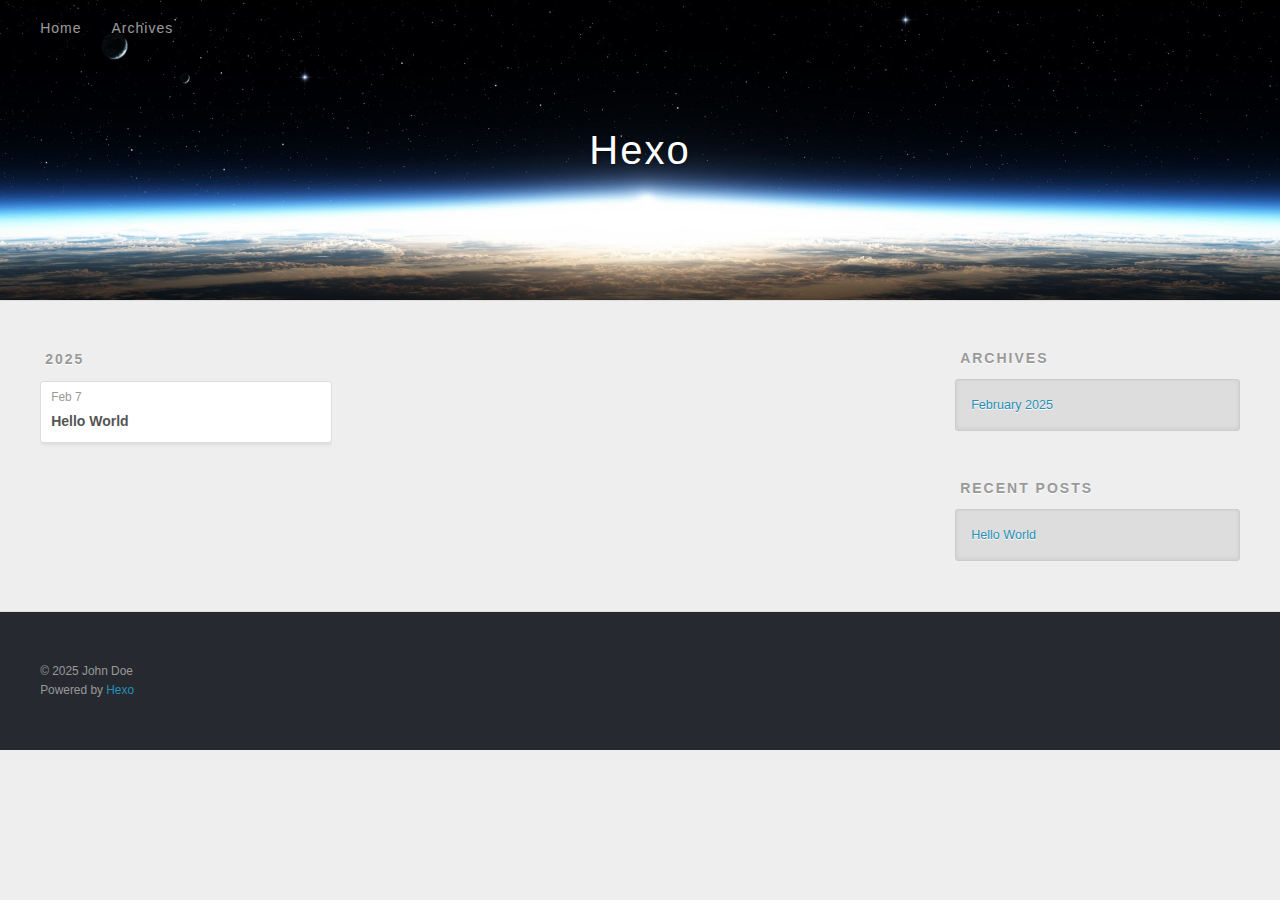
<file: archives/2025/index.html>
<!DOCTYPE html>
<html>
<head>
  <meta charset="utf-8">
  
  
  <title>Archives: 2025 | Hexo</title>
  <meta name="viewport" content="width=device-width, initial-scale=1, shrink-to-fit=no">
  <meta property="og:type" content="website">
<meta property="og:title" content="Hexo">
<meta property="og:url" content="http://example.com/archives/2025/index.html">
<meta property="og:site_name" content="Hexo">
<meta property="og:locale" content="en_US">
<meta property="article:author" content="John Doe">
<meta name="twitter:card" content="summary">
  
    <link rel="alternate" href="/atom.xml" title="Hexo" type="application/atom+xml">
  
  
    <link rel="shortcut icon" href="/favicon.png">
  
  
  
<link rel="stylesheet" href="/css/style.css">

  
    
<link rel="stylesheet" href="/fancybox/jquery.fancybox.min.css">

  
  
<meta name="generator" content="Hexo 7.3.0"></head>

<body>
  <div id="container">
    <div id="wrap">
      <header id="header">
  <div id="banner"></div>
  <div id="header-outer" class="outer">
    <div id="header-title" class="inner">
      <h1 id="logo-wrap">
        <a href="/" id="logo">Hexo</a>
      </h1>
      
    </div>
    <div id="header-inner" class="inner">
      <nav id="main-nav">
        <a id="main-nav-toggle" class="nav-icon"><span class="fa fa-bars"></span></a>
        
          <a class="main-nav-link" href="/">Home</a>
        
          <a class="main-nav-link" href="/archives">Archives</a>
        
      </nav>
      <nav id="sub-nav">
        
        
          <a class="nav-icon" href="/atom.xml" title="RSS Feed"><span class="fa fa-rss"></span></a>
        
        <a class="nav-icon nav-search-btn" title="Search"><span class="fa fa-search"></span></a>
      </nav>
      <div id="search-form-wrap">
        <form action="//google.com/search" method="get" accept-charset="UTF-8" class="search-form"><input type="search" name="q" class="search-form-input" placeholder="Search"><button type="submit" class="search-form-submit">&#xF002;</button><input type="hidden" name="sitesearch" value="http://example.com"></form>
      </div>
    </div>
  </div>
</header>

      <div class="outer">
        <section id="main">
  
  
    
    
      
      
      <section class="archives-wrap">
        <div class="archive-year-wrap">
          <a href="/archives/2025" class="archive-year">2025</a>
        </div>
        <div class="archives">
    
    <article class="archive-article archive-type-post">
  <div class="archive-article-inner">
    <header class="archive-article-header">
      <a href="/2025/02/07/hello-world/" class="archive-article-date">
  <time class="dt-published" datetime="2025-02-07T14:42:05.840Z" itemprop="datePublished">Feb 7</time>
</a>
      
  
    <h1 itemprop="name">
      <a class="archive-article-title" href="/2025/02/07/hello-world/">Hello World</a>
    </h1>
  

    </header>
  </div>
</article>
  
  
    </div></section>
  


</section>
        
          <aside id="sidebar">
  
    

  
    

  
    
  
    
  <div class="widget-wrap">
    <h3 class="widget-title">Archives</h3>
    <div class="widget">
      <ul class="archive-list"><li class="archive-list-item"><a class="archive-list-link" href="/archives/2025/02/">February 2025</a></li></ul>
    </div>
  </div>


  
    
  <div class="widget-wrap">
    <h3 class="widget-title">Recent Posts</h3>
    <div class="widget">
      <ul>
        
          <li>
            <a href="/2025/02/07/hello-world/">Hello World</a>
          </li>
        
      </ul>
    </div>
  </div>

  
</aside>
        
      </div>
      <footer id="footer">
  
  <div class="outer">
    <div id="footer-info" class="inner">
      
      &copy; 2025 John Doe<br>
      Powered by <a href="https://hexo.io/" target="_blank">Hexo</a>
    </div>
  </div>
</footer>

    </div>
    <nav id="mobile-nav">
  
    <a href="/" class="mobile-nav-link">Home</a>
  
    <a href="/archives" class="mobile-nav-link">Archives</a>
  
</nav>
    


<script src="/js/jquery-3.6.4.min.js"></script>



  
<script src="/fancybox/jquery.fancybox.min.js"></script>




<script src="/js/script.js"></script>





  </div>
</body>
</html>
</file>
<file: css/style.css>
body {
  width: 100%;
}
body:before,
body:after {
  content: "";
  display: table;
}
body:after {
  clear: both;
}
html,
body,
div,
span,
applet,
object,
iframe,
h1,
h2,
h3,
h4,
h5,
h6,
p,
blockquote,
pre,
a,
abbr,
acronym,
address,
big,
cite,
code,
del,
dfn,
em,
img,
ins,
kbd,
q,
s,
samp,
small,
strike,
strong,
sub,
sup,
tt,
var,
dl,
dt,
dd,
ol,
ul,
li,
fieldset,
form,
label,
legend,
table,
caption,
tbody,
tfoot,
thead,
tr,
th,
td {
  margin: 0;
  padding: 0;
  border: 0;
  outline: 0;
  font-weight: inherit;
  font-style: inherit;
  font-family: inherit;
  font-size: 100%;
  vertical-align: baseline;
}
body {
  line-height: 1;
  color: #000;
  background: #fff;
}
ol,
ul {
  list-style: none;
}
table {
  border-collapse: separate;
  border-spacing: 0;
  vertical-align: middle;
}
caption,
th,
td {
  text-align: left;
  font-weight: normal;
  vertical-align: middle;
}
a img {
  border: none;
}
input,
button {
  margin: 0;
  padding: 0;
}
input::-moz-focus-inner,
button::-moz-focus-inner {
  border: 0;
  padding: 0;
}
html,
body,
#container {
  height: 100%;
}
body {
  background: #eee;
  font: 14px -apple-system, BlinkMacSystemFont, "Segoe UI", "Roboto", "Oxygen", "Ubuntu", "Cantarell", "Fira Sans", "Droid Sans", "Helvetica Neue", sans-serif;
  -webkit-text-size-adjust: 100%;
}
.outer {
  max-width: 1220px;
  margin: 0 auto;
  padding: 0 20px;
}
.outer:before,
.outer:after {
  content: "";
  display: table;
}
.outer:after {
  clear: both;
}
.inner {
  display: inline;
  float: left;
  width: 98.33333333333333%;
  margin: 0 0.833333333333333%;
}
.left,
.alignleft {
  float: left;
}
.right,
.alignright {
  float: right;
}
.clear {
  clear: both;
}
#container {
  position: relative;
}
.mobile-nav-on {
  overflow: hidden;
}
#wrap {
  height: 100%;
  width: 100%;
  position: absolute;
  top: 0;
  left: 0;
  -webkit-transition: 0.2s ease-out;
  -moz-transition: 0.2s ease-out;
  -ms-transition: 0.2s ease-out;
  transition: 0.2s ease-out;
  z-index: 1;
  background: #eee;
}
.mobile-nav-on #wrap {
  left: 280px;
}
@media screen and (min-width: 768px) {
  #main {
    display: inline;
    float: left;
    width: 73.33333333333333%;
    margin: 0 0.833333333333333%;
  }
}
.article-date,
.article-category-link,
.archive-year,
.widget-title {
  text-decoration: none;
  text-transform: uppercase;
  letter-spacing: 2px;
  color: #999;
  margin-bottom: 1em;
  margin-left: 5px;
  line-height: 1em;
  text-shadow: 0 1px #fff;
  font-weight: bold;
}
.article-inner,
.archive-article-inner {
  background: #fff;
  -webkit-box-shadow: 1px 2px 3px #ddd;
  box-shadow: 1px 2px 3px #ddd;
  border: 1px solid #ddd;
  border-radius: 3px;
}
.article-entry h1,
.widget h1 {
  font-size: 2em;
}
.article-entry h2,
.widget h2 {
  font-size: 1.5em;
}
.article-entry h3,
.widget h3 {
  font-size: 1.3em;
}
.article-entry h4,
.widget h4 {
  font-size: 1.2em;
}
.article-entry h5,
.widget h5 {
  font-size: 1em;
}
.article-entry h6,
.widget h6 {
  font-size: 1em;
  color: #999;
}
.article-entry hr,
.widget hr {
  border: 1px dashed #ddd;
}
.article-entry strong,
.widget strong {
  font-weight: bold;
}
.article-entry em,
.widget em,
.article-entry cite,
.widget cite {
  font-style: italic;
}
.article-entry sup,
.widget sup,
.article-entry sub,
.widget sub {
  font-size: 0.75em;
  line-height: 0;
  position: relative;
  vertical-align: baseline;
}
.article-entry sup,
.widget sup {
  top: -0.5em;
}
.article-entry sub,
.widget sub {
  bottom: -0.2em;
}
.article-entry small,
.widget small {
  font-size: 0.85em;
}
.article-entry acronym,
.widget acronym,
.article-entry abbr,
.widget abbr {
  border-bottom: 1px dotted;
}
.article-entry ul,
.widget ul,
.article-entry ol,
.widget ol,
.article-entry dl,
.widget dl {
  margin: 0 20px;
  line-height: 1.6em;
}
.article-entry ul ul,
.widget ul ul,
.article-entry ol ul,
.widget ol ul,
.article-entry ul ol,
.widget ul ol,
.article-entry ol ol,
.widget ol ol {
  margin-top: 0;
  margin-bottom: 0;
}
.article-entry ul,
.widget ul {
  list-style: disc;
}
.article-entry ol,
.widget ol {
  list-style: decimal;
}
.article-entry dt,
.widget dt {
  font-weight: bold;
}
#header {
  height: 300px;
  position: relative;
  border-bottom: 1px solid #ddd;
}
#header:before,
#header:after {
  content: "";
  position: absolute;
  left: 0;
  right: 0;
  height: 40px;
}
#header:before {
  top: 0;
  background: -webkit-linear-gradient(rgba(0,0,0,0.2), transparent);
  background: -moz-linear-gradient(rgba(0,0,0,0.2), transparent);
  background: -ms-linear-gradient(rgba(0,0,0,0.2), transparent);
  background: linear-gradient(rgba(0,0,0,0.2), transparent);
}
#header:after {
  bottom: 0;
  background: -webkit-linear-gradient(transparent, rgba(0,0,0,0.2));
  background: -moz-linear-gradient(transparent, rgba(0,0,0,0.2));
  background: -ms-linear-gradient(transparent, rgba(0,0,0,0.2));
  background: linear-gradient(transparent, rgba(0,0,0,0.2));
}
#header-outer {
  height: 100%;
  position: relative;
}
#header-inner {
  position: relative;
  overflow: hidden;
}
#banner {
  position: absolute;
  top: 0;
  left: 0;
  width: 100%;
  height: 100%;
  background: url("images/banner.jpg") center #000;
  background-size: cover;
  z-index: -1;
}
#header-title {
  text-align: center;
  height: 40px;
  position: absolute;
  top: 50%;
  left: 0;
  margin-top: -20px;
}
#logo,
#subtitle {
  text-decoration: none;
  color: #fff;
  font-weight: 300;
  text-shadow: 0 1px 4px rgba(0,0,0,0.3);
}
#logo {
  font-size: 40px;
  line-height: 40px;
  letter-spacing: 2px;
}
#subtitle {
  font-size: 16px;
  line-height: 16px;
  letter-spacing: 1px;
}
#subtitle-wrap {
  margin-top: 16px;
}
#main-nav {
  float: left;
  margin-left: -15px;
}
.nav-icon,
.main-nav-link {
  float: left;
  color: #fff;
  opacity: 0.6;
  text-decoration: none;
  text-shadow: 0 1px rgba(0,0,0,0.2);
  -webkit-transition: opacity 0.2s;
  -moz-transition: opacity 0.2s;
  -ms-transition: opacity 0.2s;
  transition: opacity 0.2s;
  display: block;
  padding: 20px 15px;
}
.nav-icon:hover,
.main-nav-link:hover {
  opacity: 1;
}
.nav-icon {
  text-align: center;
  font-size: 14px;
  width: 14px;
  height: 14px;
  padding: 20px 15px;
  position: relative;
  cursor: pointer;
}
.main-nav-link {
  font-weight: 300;
  letter-spacing: 1px;
}
@media screen and (max-width: 479px) {
  .main-nav-link {
    display: none;
  }
}
#main-nav-toggle {
  display: none;
}
@media screen and (max-width: 479px) {
  #main-nav-toggle {
    display: block;
  }
}
#sub-nav {
  float: right;
  margin-right: -15px;
}
#search-form-wrap {
  position: absolute;
  top: 15px;
  width: 150px;
  height: 30px;
  right: -150px;
  opacity: 0;
  -webkit-transition: 0.2s ease-out;
  -moz-transition: 0.2s ease-out;
  -ms-transition: 0.2s ease-out;
  transition: 0.2s ease-out;
}
#search-form-wrap.on {
  opacity: 1;
  right: 0;
}
@media screen and (max-width: 479px) {
  #search-form-wrap {
    width: 100%;
    right: -100%;
  }
}
.search-form {
  position: absolute;
  top: 0;
  left: 0;
  right: 0;
  background: #fff;
  padding: 5px 15px;
  border-radius: 15px;
  -webkit-box-shadow: 0 0 10px rgba(0,0,0,0.3);
  box-shadow: 0 0 10px rgba(0,0,0,0.3);
}
.search-form-input {
  border: none;
  background: none;
  color: #555;
  width: 100%;
  font: 13px -apple-system, BlinkMacSystemFont, "Segoe UI", "Roboto", "Oxygen", "Ubuntu", "Cantarell", "Fira Sans", "Droid Sans", "Helvetica Neue", sans-serif;
  outline: none;
}
.search-form-input::-webkit-search-results-decoration,
.search-form-input::-webkit-search-cancel-button {
  -webkit-appearance: none;
}
.search-form-submit {
  position: absolute;
  top: 50%;
  right: 10px;
  margin-top: -7px;
  font: 13px ForkAwesome;
  border: none;
  background: none;
  color: #bbb;
  cursor: pointer;
}
.search-form-submit:hover,
.search-form-submit:focus {
  color: #777;
}
.article {
  margin: 50px 0;
}
.article-inner {
  overflow: hidden;
}
.article-meta:before,
.article-meta:after {
  content: "";
  display: table;
}
.article-meta:after {
  clear: both;
}
.article-date {
  float: left;
}
.article-category {
  float: left;
  line-height: 1em;
  color: #ccc;
  text-shadow: 0 1px #fff;
  margin-left: 8px;
}
.article-category:before {
  content: "\2022";
}
.article-category-link {
  margin: 0 12px 1em;
}
.article-header {
  padding: 20px 20px 0;
}
.article-title {
  text-decoration: none;
  font-size: 2em;
  font-weight: bold;
  color: #555;
  line-height: 1.1em;
  -webkit-transition: color 0.2s;
  -moz-transition: color 0.2s;
  -ms-transition: color 0.2s;
  transition: color 0.2s;
}
a.article-title:hover {
  color: #258fb8;
}
.article-entry {
  color: #555;
  padding: 0 20px;
}
.article-entry:before,
.article-entry:after {
  content: "";
  display: table;
}
.article-entry:after {
  clear: both;
}
.article-entry p,
.article-entry table {
  line-height: 1.6em;
  margin: 1.6em 0;
}
.article-entry h1,
.article-entry h2,
.article-entry h3,
.article-entry h4,
.article-entry h5,
.article-entry h6 {
  font-weight: bold;
}
.article-entry h1,
.article-entry h2,
.article-entry h3,
.article-entry h4,
.article-entry h5,
.article-entry h6 {
  line-height: 1.1em;
  margin: 1.1em 0;
}
.article-entry a {
  color: #258fb8;
  text-decoration: none;
}
.article-entry a:hover {
  text-decoration: underline;
}
.article-entry ul,
.article-entry ol,
.article-entry dl {
  margin-top: 1.6em;
  margin-bottom: 1.6em;
}
.article-entry img,
.article-entry video {
  max-width: 100%;
  height: auto;
  display: block;
  margin: auto;
}
.article-entry iframe {
  border: none;
}
.article-entry table {
  width: 100%;
  border-collapse: collapse;
  border-spacing: 0;
}
.article-entry th {
  font-weight: bold;
  border-bottom: 3px solid #ddd;
  padding-bottom: 0.5em;
}
.article-entry td {
  border-bottom: 1px solid #ddd;
  padding: 10px 0;
}
.article-entry blockquote {
  font-family: Georgia, "Times New Roman", serif;
  margin: 1.6em 20px;
  text-align: center;
}
.article-entry blockquote footer {
  font-size: 14px;
  margin: 1.6em 0;
  font-family: -apple-system, BlinkMacSystemFont, "Segoe UI", "Roboto", "Oxygen", "Ubuntu", "Cantarell", "Fira Sans", "Droid Sans", "Helvetica Neue", sans-serif;
}
.article-entry blockquote footer cite:before {
  content: "—";
  padding: 0 0.5em;
}
.article-entry .pullquote {
  text-align: left;
  width: 45%;
  margin: 0;
}
.article-entry .pullquote.left {
  margin-left: 0.5em;
  margin-right: 1em;
}
.article-entry .pullquote.right {
  margin-right: 0.5em;
  margin-left: 1em;
}
.article-entry .caption {
  color: #999;
  display: block;
  font-size: 0.9em;
  margin-top: 0.5em;
  position: relative;
  text-align: center;
}
.article-entry .video-container {
  position: relative;
  padding-top: 56.25%;
  height: 0;
  overflow: hidden;
}
.article-entry .video-container iframe,
.article-entry .video-container object,
.article-entry .video-container embed {
  position: absolute;
  top: 0;
  left: 0;
  width: 100%;
  height: 100%;
  margin-top: 0;
}
.article-more-link a {
  display: inline-block;
  line-height: 1em;
  padding: 6px 15px;
  border-radius: 15px;
  background: #eee;
  color: #999;
  text-shadow: 0 1px #fff;
  text-decoration: none;
}
.article-more-link a:hover {
  background: #258fb8;
  color: #fff;
  text-decoration: none;
  text-shadow: 0 1px #1e7293;
}
.article-footer {
  font-size: 0.85em;
  line-height: 1.6em;
  border-top: 1px solid #ddd;
  padding-top: 1.6em;
  margin: 0 20px 20px;
}
.article-footer:before,
.article-footer:after {
  content: "";
  display: table;
}
.article-footer:after {
  clear: both;
}
.article-footer a {
  color: #999;
  text-decoration: none;
}
.article-footer a:hover {
  color: #555;
}
.article-tag-list-item {
  float: left;
  margin-right: 10px;
}
.article-tag-list-link:before {
  content: "#";
}
.article-comment-link {
  float: right;
}
.article-comment-link:before {
  padding-right: 8px;
}
.article-share-link {
  cursor: pointer;
  float: right;
  margin-left: 20px;
}
.article-share-link:before {
  padding-right: 6px;
}
#article-nav {
  position: relative;
}
#article-nav:before,
#article-nav:after {
  content: "";
  display: table;
}
#article-nav:after {
  clear: both;
}
@media screen and (min-width: 768px) {
  #article-nav {
    margin: 50px 0;
  }
  #article-nav:before {
    width: 8px;
    height: 8px;
    position: absolute;
    top: 50%;
    left: 50%;
    margin-top: -4px;
    margin-left: -4px;
    content: "";
    border-radius: 50%;
    background: #ddd;
    -webkit-box-shadow: 0 1px 2px #fff;
    box-shadow: 0 1px 2px #fff;
  }
}
.article-nav-link-wrap {
  text-decoration: none;
  text-shadow: 0 1px #fff;
  color: #999;
  -webkit-box-sizing: border-box;
  -moz-box-sizing: border-box;
  box-sizing: border-box;
  margin-top: 50px;
  text-align: center;
  display: block;
}
.article-nav-link-wrap:hover {
  color: #555;
}
@media screen and (min-width: 768px) {
  .article-nav-link-wrap {
    width: 50%;
    margin-top: 0;
  }
}
@media screen and (min-width: 768px) {
  #article-nav-newer {
    float: left;
    text-align: right;
    padding-right: 20px;
  }
}
@media screen and (min-width: 768px) {
  #article-nav-older {
    float: right;
    text-align: left;
    padding-left: 20px;
  }
}
.article-nav-caption {
  text-transform: uppercase;
  letter-spacing: 2px;
  color: #ddd;
  line-height: 1em;
  font-weight: bold;
}
#article-nav-newer .article-nav-caption {
  margin-right: -2px;
}
.article-nav-title {
  font-size: 0.85em;
  line-height: 1.6em;
  margin-top: 0.5em;
}
.article-share-box {
  position: absolute;
  display: none;
  background: #fff;
  -webkit-box-shadow: 1px 2px 10px rgba(0,0,0,0.2);
  box-shadow: 1px 2px 10px rgba(0,0,0,0.2);
  border-radius: 3px;
  margin-left: -145px;
  overflow: hidden;
  z-index: 1;
}
.article-share-box.on {
  display: block;
}
.article-share-input {
  width: 100%;
  background: none;
  -webkit-box-sizing: border-box;
  -moz-box-sizing: border-box;
  box-sizing: border-box;
  font: 14px -apple-system, BlinkMacSystemFont, "Segoe UI", "Roboto", "Oxygen", "Ubuntu", "Cantarell", "Fira Sans", "Droid Sans", "Helvetica Neue", sans-serif;
  padding: 0 15px;
  color: #555;
  outline: none;
  border: 1px solid #ddd;
  border-radius: 3px 3px 0 0;
  height: 36px;
  line-height: 36px;
}
.article-share-links {
  background: #eee;
}
.article-share-links:before,
.article-share-links:after {
  content: "";
  display: table;
}
.article-share-links:after {
  clear: both;
}
.article-share-twitter,
.article-share-facebook,
.article-share-pinterest,
.article-share-linkedin {
  width: 50px;
  height: 36px;
  display: block;
  float: left;
  position: relative;
  color: #999;
  text-shadow: 0 1px #fff;
}
.article-share-twitter:before,
.article-share-facebook:before,
.article-share-pinterest:before,
.article-share-linkedin:before {
  font-size: 20px;
  width: 20px;
  height: 20px;
  position: absolute;
  top: 50%;
  left: 50%;
  margin-top: -10px;
  margin-left: -10px;
  text-align: center;
}
.article-share-twitter:hover,
.article-share-facebook:hover,
.article-share-pinterest:hover,
.article-share-linkedin:hover {
  color: #fff;
}
.article-share-twitter:hover {
  background: #00aced;
  text-shadow: 0 1px #008abe;
}
.article-share-facebook:hover {
  background: #3b5998;
  text-shadow: 0 1px #2f477a;
}
.article-share-pinterest:hover {
  background: #cb2027;
  text-shadow: 0 1px #a21a1f;
}
.article-share-linkedin:hover {
  background: #0077b5;
  text-shadow: 0 1px #005f91;
}
.article-gallery {
  background: #000;
  position: relative;
}
.article-gallery-photos {
  position: relative;
  overflow: hidden;
}
.article-gallery-img {
  display: none;
  max-width: 100%;
}
.article-gallery-img:first-child {
  display: block;
}
.article-gallery-img.loaded {
  position: absolute;
  display: block;
}
.article-gallery-img img {
  display: block;
  max-width: 100%;
  margin: 0 auto;
}
#comments {
  background: #fff;
  -webkit-box-shadow: 1px 2px 3px #ddd;
  box-shadow: 1px 2px 3px #ddd;
  padding: 20px;
  border: 1px solid #ddd;
  border-radius: 3px;
  margin: 50px 0;
}
#comments a {
  color: #258fb8;
}
.archives-wrap {
  margin: 50px 0;
}
.archives:before,
.archives:after {
  content: "";
  display: table;
}
.archives:after {
  clear: both;
}
.archive-year-wrap {
  margin-bottom: 1em;
}
.archives {
  -webkit-column-gap: 10px;
  -moz-column-gap: 10px;
  column-gap: 10px;
}
@media screen and (min-width: 480px) and (max-width: 767px) {
  .archives {
    -webkit-column-count: 2;
    -moz-column-count: 2;
    column-count: 2;
  }
}
@media screen and (min-width: 768px) {
  .archives {
    -webkit-column-count: 3;
    -moz-column-count: 3;
    column-count: 3;
  }
}
.archive-article {
  -webkit-column-break-inside: avoid;
  page-break-inside: avoid;
  overflow: hidden;
  break-inside: avoid-column;
}
.archive-article-inner {
  padding: 10px;
  margin-bottom: 15px;
}
.archive-article-title {
  text-decoration: none;
  font-weight: bold;
  color: #555;
  -webkit-transition: color 0.2s;
  -moz-transition: color 0.2s;
  -ms-transition: color 0.2s;
  transition: color 0.2s;
  line-height: 1.6em;
}
.archive-article-title:hover {
  color: #258fb8;
}
.archive-article-footer {
  margin-top: 1em;
}
.archive-article-date {
  color: #999;
  text-decoration: none;
  font-size: 0.85em;
  line-height: 1em;
  margin-bottom: 0.5em;
  display: block;
}
#page-nav {
  margin: 50px auto;
  background: #fff;
  -webkit-box-shadow: 1px 2px 3px #ddd;
  box-shadow: 1px 2px 3px #ddd;
  border: 1px solid #ddd;
  border-radius: 3px;
  text-align: center;
  color: #999;
  overflow: hidden;
}
#page-nav:before,
#page-nav:after {
  content: "";
  display: table;
}
#page-nav:after {
  clear: both;
}
#page-nav a,
#page-nav span {
  padding: 10px 20px;
  line-height: 1;
  height: 2ex;
}
#page-nav a {
  color: #999;
  text-decoration: none;
}
#page-nav a:hover {
  background: #999;
  color: #fff;
}
#page-nav .prev {
  float: left;
}
#page-nav .next {
  float: right;
}
#page-nav .page-number {
  display: inline-block;
}
@media screen and (max-width: 479px) {
  #page-nav .page-number {
    display: none;
  }
}
#page-nav .current {
  color: #555;
  font-weight: bold;
}
#page-nav .space {
  color: #ddd;
}
#footer {
  background: #262a30;
  padding: 50px 0;
  border-top: 1px solid #ddd;
  color: #999;
}
#footer a {
  color: #258fb8;
  text-decoration: none;
}
#footer a:hover {
  text-decoration: underline;
}
#footer-info {
  line-height: 1.6em;
  font-size: 0.85em;
}
.article-entry pre,
.article-entry .highlight {
  background: #2d2d2d;
  margin: 0 -20px;
  padding: 15px 20px;
  border-style: solid;
  border-color: #ddd;
  border-width: 1px 0;
  overflow: auto;
  color: #ccc;
  line-height: 22.400000000000002px;
}
.article-entry .highlight .gutter pre,
.article-entry .gist .gist-file .gist-data .line-numbers {
  color: #666;
  font-size: 0.85em;
}
.article-entry pre,
.article-entry code {
  font-family: "Source Code Pro", Consolas, Monaco, Menlo, Consolas, monospace;
}
.article-entry code {
  background: #eee;
  text-shadow: 0 1px #fff;
  padding: 0 0.3em;
}
.article-entry pre code {
  background: none;
  text-shadow: none;
  padding: 0;
}
.article-entry .highlight pre {
  border: none;
  margin: 0;
  padding: 0;
}
.article-entry .highlight table {
  margin: 0;
  width: auto;
}
.article-entry .highlight td {
  border: none;
  padding: 0;
}
.article-entry .highlight figcaption {
  font-size: 0.85em;
  color: #999;
  line-height: 1em;
  margin-bottom: 1em;
}
.article-entry .highlight figcaption:before,
.article-entry .highlight figcaption:after {
  content: "";
  display: table;
}
.article-entry .highlight figcaption:after {
  clear: both;
}
.article-entry .highlight figcaption a {
  float: right;
}
.article-entry .highlight .gutter {
  -moz-user-select: none;
  -ms-user-select: none;
  -webkit-user-select: none;
  -webkit-user-select: none;
  -moz-user-select: none;
  -ms-user-select: none;
  user-select: none;
}
.article-entry .highlight .gutter pre {
  text-align: right;
  padding-right: 20px;
}
.article-entry .highlight .line {
  height: 22.400000000000002px;
}
.article-entry .highlight .line.marked {
  background: #515151;
}
.article-entry .gist {
  margin: 0 -20px;
  border-style: solid;
  border-color: #ddd;
  border-width: 1px 0;
  background: #2d2d2d;
  padding: 15px 20px 15px 0;
}
.article-entry .gist .gist-file {
  border: none;
  font-family: "Source Code Pro", Consolas, Monaco, Menlo, Consolas, monospace;
  margin: 0;
}
.article-entry .gist .gist-file .gist-data {
  background: none;
  border: none;
}
.article-entry .gist .gist-file .gist-data .line-numbers {
  background: none;
  border: none;
  padding: 0 20px 0 0;
}
.article-entry .gist .gist-file .gist-data .line-data {
  padding: 0 !important;
}
.article-entry .gist .gist-file .highlight {
  margin: 0;
  padding: 0;
  border: none;
}
.article-entry .gist .gist-file .gist-meta {
  background: #2d2d2d;
  color: #999;
  font: 0.85em -apple-system, BlinkMacSystemFont, "Segoe UI", "Roboto", "Oxygen", "Ubuntu", "Cantarell", "Fira Sans", "Droid Sans", "Helvetica Neue", sans-serif;
  text-shadow: 0 0;
  padding: 0;
  margin-top: 1em;
  margin-left: 20px;
}
.article-entry .gist .gist-file .gist-meta a {
  color: #258fb8;
  font-weight: normal;
}
.article-entry .gist .gist-file .gist-meta a:hover {
  text-decoration: underline;
}
pre .comment,
pre .title {
  color: #999;
}
pre .variable,
pre .attribute,
pre .tag,
pre .regexp,
pre .ruby .constant,
pre .xml .tag .title,
pre .xml .pi,
pre .xml .doctype,
pre .html .doctype,
pre .css .id,
pre .css .class,
pre .css .pseudo {
  color: #f2777a;
}
pre .number,
pre .preprocessor,
pre .built_in,
pre .literal,
pre .params,
pre .constant {
  color: #f99157;
}
pre .class,
pre .ruby .class .title,
pre .css .rules .attribute {
  color: #9c9;
}
pre .string,
pre .value,
pre .inheritance,
pre .header,
pre .ruby .symbol,
pre .xml .cdata {
  color: #9c9;
}
pre .css .hexcolor {
  color: #6cc;
}
pre .function,
pre .python .decorator,
pre .python .title,
pre .ruby .function .title,
pre .ruby .title .keyword,
pre .perl .sub,
pre .javascript .title,
pre .coffeescript .title {
  color: #69c;
}
pre .keyword,
pre .javascript .function {
  color: #c9c;
}
@media screen and (max-width: 479px) {
  #mobile-nav {
    position: absolute;
    top: 0;
    left: 0;
    width: 280px;
    height: 100%;
    background: #191919;
    border-right: 1px solid #fff;
  }
}
@media screen and (max-width: 479px) {
  .mobile-nav-link {
    display: block;
    color: #999;
    text-decoration: none;
    padding: 15px 20px;
    font-weight: bold;
  }
  .mobile-nav-link:hover {
    color: #fff;
  }
}
@media screen and (min-width: 768px) {
  #sidebar {
    display: inline;
    float: left;
    width: 23.333333333333332%;
    margin: 0 0.833333333333333%;
  }
}
.widget-wrap {
  margin: 50px 0;
}
.widget {
  color: #777;
  text-shadow: 0 1px #fff;
  background: #ddd;
  -webkit-box-shadow: 0 -1px 4px #ccc inset;
  box-shadow: 0 -1px 4px #ccc inset;
  border: 1px solid #ccc;
  padding: 15px;
  border-radius: 3px;
}
.widget a {
  color: #258fb8;
  text-decoration: none;
}
.widget a:hover {
  text-decoration: underline;
}
.widget ul ul,
.widget ol ul,
.widget dl ul,
.widget ul ol,
.widget ol ol,
.widget dl ol,
.widget ul dl,
.widget ol dl,
.widget dl dl {
  margin-left: 15px;
  list-style: disc;
}
.widget {
  line-height: 1.6em;
  word-wrap: break-word;
  font-size: 0.9em;
}
.widget ul,
.widget ol {
  list-style: none;
  margin: 0;
}
.widget ul ul,
.widget ol ul,
.widget ul ol,
.widget ol ol {
  margin: 0 20px;
}
.widget ul ul,
.widget ol ul {
  list-style: disc;
}
.widget ul ol,
.widget ol ol {
  list-style: decimal;
}
.category-list-count,
.tag-list-count,
.archive-list-count {
  padding-left: 5px;
  color: #999;
  font-size: 0.85em;
}
.category-list-count:before,
.tag-list-count:before,
.archive-list-count:before {
  content: "(";
}
.category-list-count:after,
.tag-list-count:after,
.archive-list-count:after {
  content: ")";
}
.tagcloud a {
  margin-right: 5px;
  display: inline-block;
}
</file>
